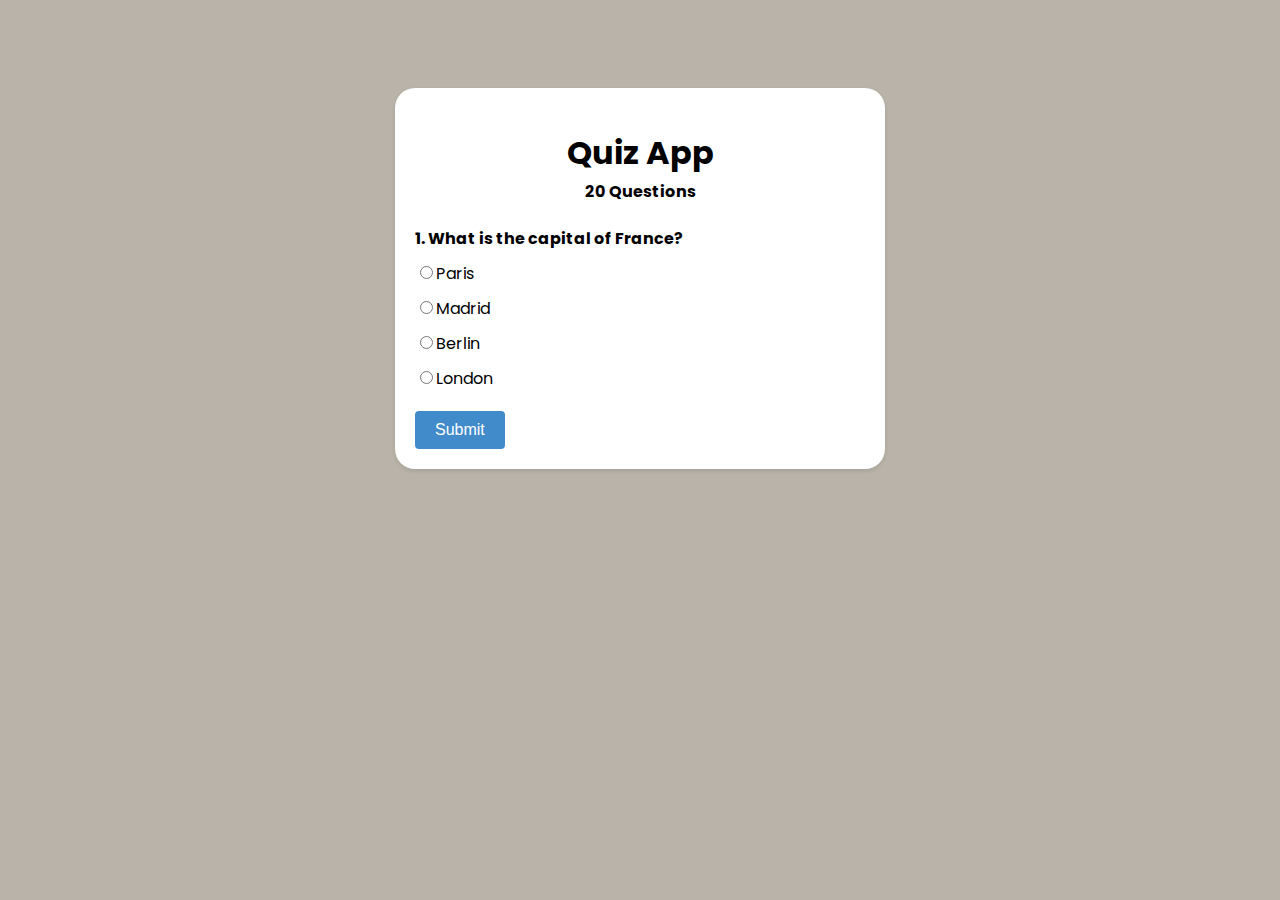
<file: proyecto portafolio 2/index.html>
<!DOCTYPE html>
<html lang="en">
<head>
  <meta charset="UTF-8">
  <title>Quiz Game</title>
  <meta name="viewport" content="width=450">
  <link href="https://fonts.googleapis.com/css2?family=Poppins:wght@400;500;700&display=swap" rel="stylesheet">
  <style>
    body {
      font-family: "Poppins", sans-serif;
      background: #b9b3a9;
      display: flex;
      justify-content: center;
    }
    .container {
      width: 450px;
      padding: 20px;
      margin-top: 80px;
      background-color: #fff;
      box-shadow: 0 2px 4px rgba(0, 0, 0, 0.1);
      border-radius: 20px;
    }
    h1, h4 {
      text-align: center;
    }
    .question {
      font-weight: bold;
      margin-bottom: 10px;
    }
    .options {
      margin-bottom: 20px;
    }
    .option {
      display: block;
      margin-bottom: 10px;
    }
    .button {
      display: inline-block;
      padding: 10px 20px;
      background-color: #428bca;
      color: #fff;
      border: none;
      cursor: pointer;
      font-size: 16px;
      border-radius: 4px;
      transition: background-color 0.3s;
      margin-right: 10px;
    }
    .button:hover {
      background-color: #3071a9;
    }
    .result {
      text-align: center;
      margin-top: 20px;
      font-weight: bold;
    }
    .hide {
      display: none;
    }
  </style>
</head>
<body>
  <div class="container">
    <h1 style="margin-bottom: 2px">Quiz App</h1>
    <h4 style="margin-top: 0px">20 Questions</h4>
    <div id="quiz"></div>
    <div id="result" class="result"></div>
    <button id="submit" class="button">Submit</button>
    <button id="retry" class="button hide">Retry</button>
    <button id="showAnswer" class="button hide">Show Answer</button>
  </div>
  <script>
    const quizData = [
      {
        question: "What is the capital of France?",
        options: ["Paris", "London", "Berlin", "Madrid"],
        answer: "Paris",
      },
      {
        question: "What is the largest planet in our solar system?",
        options: ["Mars", "Saturn", "Jupiter", "Neptune"],
        answer: "Jupiter",
      },
      {
        question: "Which country won the FIFA World Cup in 2018?",
        options: ["Brazil", "Germany", "France", "Argentina"],
        answer: "France",
      },
      {
        question: "What is the tallest mountain in the world?",
        options: ["Mount Everest", "K2", "Kangchenjunga", "Makalu"],
        answer: "Mount Everest",
      },
      {
        question: "Which is the largest ocean on Earth?",
        options: [
          "Pacific Ocean",
          "Indian Ocean",
          "Atlantic Ocean",
          "Arctic Ocean",
        ],
        answer: "Pacific Ocean",
      },
      {
        question: "What is the chemical symbol for gold?",
        options: ["Au", "Ag", "Cu", "Fe"],
        answer: "Au",
      },
      {
        question: "Who painted the Mona Lisa?",
        options: [
          "Pablo Picasso",
          "Vincent van Gogh",
          "Leonardo da Vinci",
          "Michelangelo",
        ],
        answer: "Leonardo da Vinci",
      },
      {
        question: "Which planet is known as the Red Planet?",
        options: ["Mars", "Venus", "Mercury", "Uranus"],
        answer: "Mars",
      },
      {
        question: "What is the largest species of shark?",
        options: [
          "Great White Shark",
          "Whale Shark",
          "Tiger Shark",
          "Hammerhead Shark",
        ],
        answer: "Whale Shark",
      },
      {
        question: "Which animal is known as the King of the Jungle?",
        options: ["Lion", "Tiger", "Elephant", "Giraffe"],
        answer: "Lion",
      },
      {
        question: "What is the capital of Japan?",
        options: ["Tokyo", "Kyoto", "Osaka", "Nagoya"],
        answer: "Tokyo",
      },
      {
        question: "Which element has the atomic number 1?",
        options: ["Helium", "Oxygen", "Hydrogen", "Carbon"],
        answer: "Hydrogen",
      },
      {
        question: "Who wrote 'Romeo and Juliet'?",
        options: [
          "Charles Dickens",
          "William Shakespeare",
          "Mark Twain",
          "Leo Tolstoy",
        ],
        answer: "William Shakespeare",
      },
      {
        question: "What is the smallest country in the world?",
        options: ["Monaco", "San Marino", "Liechtenstein", "Vatican City"],
        answer: "Vatican City",
      },
      {
        question: "Which planet is known for its rings?",
        options: ["Venus", "Saturn", "Jupiter", "Neptune"],
        answer: "Saturn",
      },
      {
        question: "Who discovered penicillin?",
        options: [
          "Marie Curie",
          "Alexander Fleming",
          "Louis Pasteur",
          "Isaac Newton",
        ],
        answer: "Alexander Fleming",
      },
      {
        question: "Which continent is the Sahara Desert located on?",
        options: ["Asia", "Africa", "Australia", "Europe"],
        answer: "Africa",
      },
      {
        question: "What is the main ingredient in guacamole?",
        options: ["Tomato", "Avocado", "Onion", "Pepper"],
        answer: "Avocado",
      },
      {
        question: "Which country is known as the Land of the Rising Sun?",
        options: ["China", "South Korea", "Thailand", "Japan"],
        answer: "Japan",
      },
    ];

    const quizContainer = document.getElementById("quiz");
    const resultContainer = document.getElementById("result");
    const submitButton = document.getElementById("submit");
    const retryButton = document.getElementById("retry");
    const showAnswerButton = document.getElementById("showAnswer");

    let currentQuestion = 0;
    let score = 0;
    let incorrectAnswers = [];

    function shuffleArray(array) {
      for (let i = array.length - 1; i > 0; i--) {
        const j = Math.floor(Math.random() * (i + 1));
        [array[i], array[j]] = [array[j], array[i]];
      }
    }

    function displayQuestion() {
      const questionData = quizData[currentQuestion];

      const questionElement = document.createElement("div");
      questionElement.className = "question";
      questionElement.innerHTML = `${currentQuestion + 1}. ${questionData.question}`;

      const optionsElement = document.createElement("div");
      optionsElement.className = "options";

      const shuffledOptions = [...questionData.options];
      shuffleArray(shuffledOptions);

      for (let i = 0; i < shuffledOptions.length; i++) {
        const option = document.createElement("label");
        option.className = "option";

        const radio = document.createElement("input");
        radio.type = "radio";
        radio.name = "quiz";
        radio.value = shuffledOptions[i];

        const optionText = document.createTextNode(shuffledOptions[i]);

        option.appendChild(radio);
        option.appendChild(optionText);
        optionsElement.appendChild(option);
      }

      quizContainer.innerHTML = "";
      quizContainer.appendChild(questionElement);
      quizContainer.appendChild(optionsElement);
    }

    function checkAnswer() {
      const selectedOption = document.querySelector('input[name="quiz"]:checked');
      if (selectedOption) {
        const answer = selectedOption.value;
        if (answer === quizData[currentQuestion].answer) {
          score++;
        } else {
          incorrectAnswers.push({
            question: quizData[currentQuestion].question,
            incorrectAnswer: answer,
            correctAnswer: quizData[currentQuestion].answer,
          });
        }
        currentQuestion++;
        if (currentQuestion < quizData.length) {
          displayQuestion();
        } else {
          displayResult();
        }
      }
    }

    function displayResult() {
      quizContainer.style.display = "none";
      submitButton.style.display = "none";
      retryButton.style.display = "inline-block";
      showAnswerButton.style.display = "inline-block";
      resultContainer.innerHTML = `You scored ${score} out of ${quizData.length}!`;
    }

    function retryQuiz() {
      currentQuestion = 0;
      score = 0;
      incorrectAnswers = [];
      quizContainer.style.display = "block";
      submitButton.style.display = "inline-block";
      retryButton.style.display = "none";
      showAnswerButton.style.display = "none";
      resultContainer.innerHTML = "";
      displayQuestion();
    }

    function showAnswer() {
      quizContainer.style.display = "none";
      submitButton.style.display = "none";
      retryButton.style.display = "inline-block";
      showAnswerButton.style.display = "none";

      let incorrectAnswersHtml = "";
      for (let i = 0; i < incorrectAnswers.length; i++) {
        incorrectAnswersHtml += `
          <p>
            <strong>Question:</strong> ${incorrectAnswers[i].question}<br>
            <strong>Your Answer:</strong> ${incorrectAnswers[i].incorrectAnswer}<br>
            <strong>Correct Answer:</strong> ${incorrectAnswers[i].correctAnswer}
          </p>
        `;
      }

      resultContainer.innerHTML = `
        <p>You scored ${score} out of ${quizData.length}!</p>
        <p>Incorrect Answers:</p>
        ${incorrectAnswersHtml}
      `;
    }

    submitButton.addEventListener("click", checkAnswer);
    retryButton.addEventListener("click", retryQuiz);
    showAnswerButton.addEventListener("click", showAnswer);

    displayQuestion();
  </script>
</body>
</html>
</file>
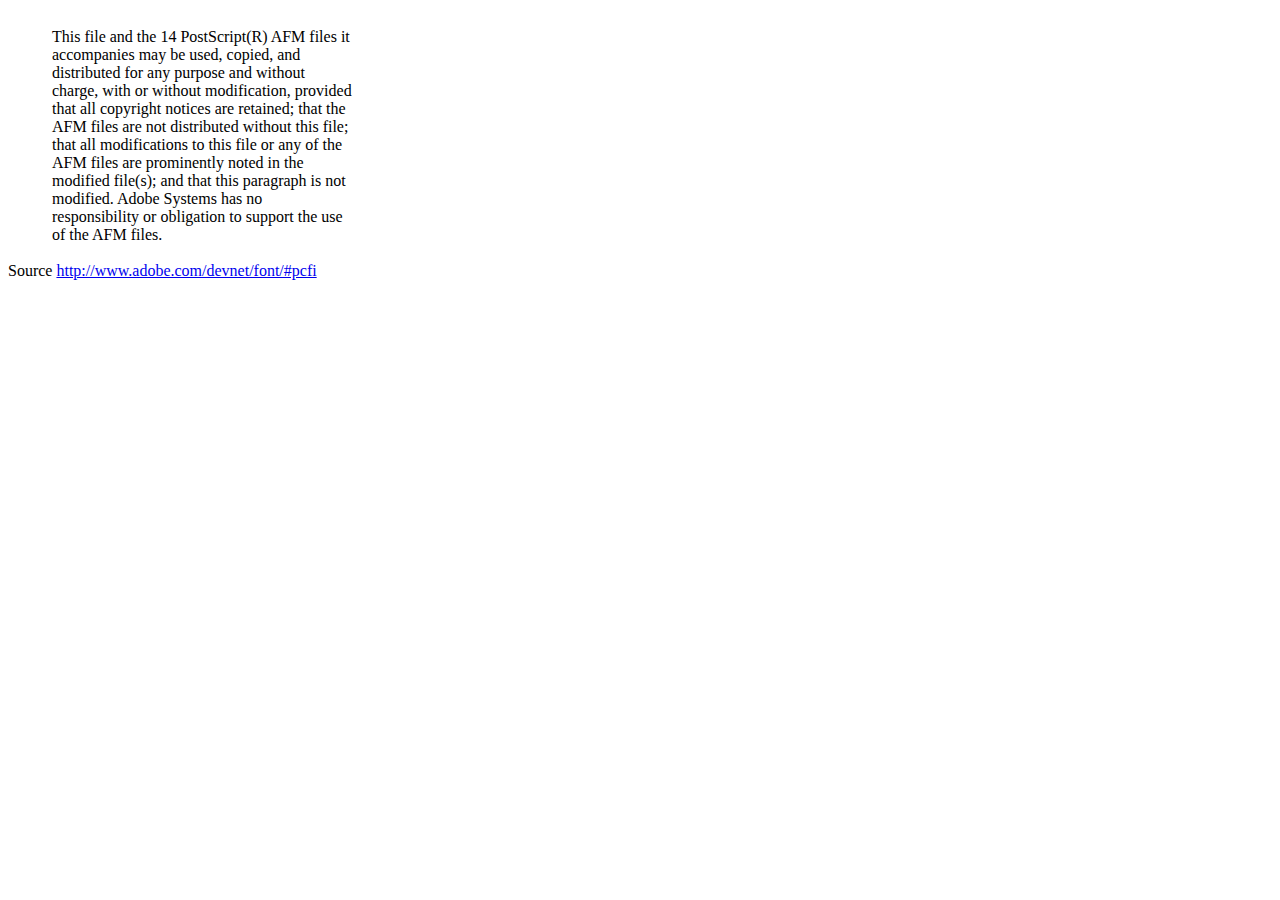
<file: Inventario/Estadisticas/dompdf/vendor/dompdf/dompdf/lib/fonts/mustRead.html>
<html>
	<head>
		<meta http-equiv="content-type" content="text/html;charset=iso-8859-1">
		<meta name="generator" content="Adobe GoLive 4">
		<title>Core 14 AFM Files - ReadMe</title>
	</head>
	<body bgcolor="white">
		<font color="white">or</font>
		<table border="0" cellpadding="0" cellspacing="2">
			<tr>
				<td width="40"></td>
				<td width="300">This file and the 14 PostScript(R) AFM files it accompanies may be used, copied, and distributed for any purpose and without charge, with or without modification, provided that all copyright notices are retained; that the AFM files are not distributed without this file; that all modifications to this file or any of the AFM files are prominently noted in the modified file(s); and that this paragraph is not modified. Adobe Systems has no responsibility or obligation to support the use of the AFM files. <font color="white">Col</font></td>
			</tr>
		</table>
		<p>Source <a href="http://www.adobe.com/devnet/font/#pcfi">http://www.adobe.com/devnet/font/#pcfi</a></p>
</body>
</html>
</file>
